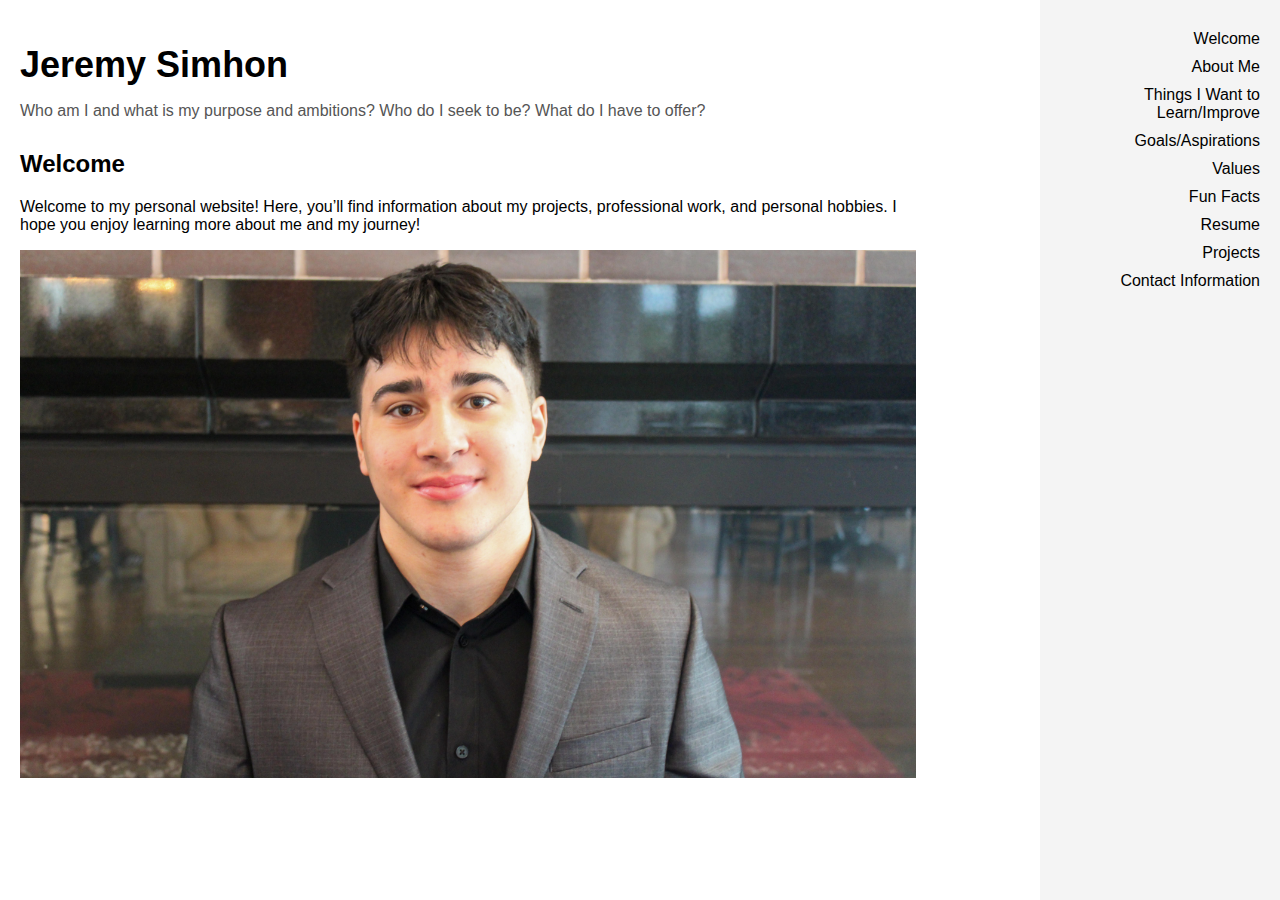
<file: index.html>
<!DOCTYPE html>
<html lang="en">
<head>
    <meta charset="UTF-8">
    <meta name="viewport" content="width=device-width, initial-scale=1.0">
    <title>Jeremy Simhon - Personal Website</title>
    <style>
        body {
            font-family: Arial, sans-serif;
            margin: 0;
            padding: 0;
            display: flex;
            height: 100vh;
        }

        /* Left side for main content */
        .content {
            flex: 3;
            padding: 20px;
            max-width: 70%; /* Prevents text from extending too far */
            overflow: auto;
        }

        /* Right side for navigation links */
        .sidebar {
            flex: 1;
            padding: 20px;
            background-color: #f4f4f4;
            text-align: right;
            height: 100vh;
            position: fixed;
            right: 0;
            top: 0;
            width: 200px;
        }

        /* Style for the name and tagline - only in the welcome section */
        #welcome h1 {
            font-size: 36px;
            margin-bottom: 0;
        }

        #welcome .tagline {
            font-size: 16px;
            color: #555;
            margin-bottom: 30px;
        }

        /* Paragraph font size adjustments */
        #about p {
            font-size: 16px;
            line-height: 1.5;
        }

        #projects p {
            font-size: 16px;
            line-height: 1.5;
        }

        /* Styling for navigation */
        .sidebar a {
            display: block;
            margin: 10px 0;
            text-decoration: none;
            color: black;
        }

        .sidebar a:hover {
            text-decoration: underline;
        }

        /* Hide sections by default */
        section {
            display: none;
        }

        /* Show the selected section */
        section.active {
            display: block;
        }

        /* General image style */
        img {
            width: 100%;
            height: auto;
        }

        /* Specific resizing rules for selected images */
        #about img, #values img, #projects img {
            max-width: 500px; /* Limit the width of these specific images */
            height: auto;
            margin: 0 auto; /* Center the images */
            display: block; /* Center align */
        }

        /* Reset image sizes for "Things I Want to Learn," "Goals/Aspirations," and "Fun Facts" */
        #things-to-improve img, #goals-aspirations img {
            max-width: 300px; /* Smaller size */
            height: auto;
            display: block;
            margin: 0 auto;
        }

        /* Restore original size for Fun Facts image */
        #fun-facts img {
            max-width: 200px;
            height: auto;
            display: block;
            margin: 0 auto;
        }

        /* Restore original size for Contact image */
        #contact img {
            max-width: 200px;
            height: auto;
            display: block;
            margin: 0 auto;
        }

        /* Embed style for the PDF */
        embed {
            width: 100%;
            height: 600px;
            border: none;
        }
    </style>
</head>
<body>
    <!-- Main content area -->
    <div class="content">

        <!-- Welcome section with header -->
        <section id="welcome" class="active">
            <h1>Jeremy Simhon</h1>
            <p class="tagline">Who am I and what is my purpose and ambitions? Who do I seek to be? What do I have to offer?</p>
            <h2>Welcome</h2>
            <p>Welcome to my personal website! Here, you’ll find information about my projects, professional work, and personal hobbies. I hope you enjoy learning more about me and my journey!</p>
            <img src="Jeremy.Simhon_Headshot05282024.jpeg" alt="Jeremy Simhon Welcome">
        </section>

        <!-- Other sections without header -->
        <section id="about">
            <h2>About Me</h2>
            <p>Hello, my name is Jeremy Simhon and I am a student attending Rutgers University New Brunswick scheduled to graduate by May 2025 and hoping to find an entry level analyst job as well as hoping to get the most out of my senior year and my college experience as a whole before then.</p>

            <h3>Biography</h3>
            <p>Hello, my name is Jeremy Simhon and I am a senior at Rutgers University New Brunswick studying Business Analytics Information Technology and on a path to becoming a business analyst within the tech or retail industry. I am 21 years old and I live in Bergen County, NJ. Some things that I enjoy doing are biking, weightlifting, listening to music, stargazing, going to concerts, sports, boogie boarding, photography, cars, politics, philosophy, astronomy, Nintendo games especially Splatoon 3 which is my all-time favorite, and Chess I also find interesting. I am very much into fitness and I find pride in living a healthy lifestyle to feel the best that I possibly can and contribute to self-improvement.</p>
            <img src="IMG_6740.JPG" alt="Jeremy Simhon About">
        </section>

        <section id="things-to-improve">
            <h2>Things I Want to Learn/Improve</h2>
            <p>Some things that I would like to work on are my time management skills, reliability, consistency and I also want to work more on self-control. Some skills that I would like to pick up are cooking, driving manual, and surfing. I also want to travel to more places with my girlfriend and venture outside of the state that I live in more. I would also like to watch more movies and TV shows since I usually am on social media so I don’t have a lot of exposure to cinema.</p>
            <img src="download (1).jpg" alt="Improvement">
        </section>

        <section id="goals-aspirations">
            <h2>Goals/Aspirations</h2>
            <p>My most immediate goal right now is landing a full-time entry-level analyst position by the latest during the Summer time but I would like to preferably have a role lined up before I graduate in May. I hope to see myself in the next 5 years pursuing either Data Science or Data Analytics and trying to advance my career goals forward by either getting promoted or getting a raise. I would like to be well acquainted with the leaders of the company as well as my coworkers in order to foster a friendly work environment and make it easier for me to climb the ladder. I would hope that I am passionate about whatever work that I am doing and I would want for me to enjoy it, be happy and fulfilling, and at the same time receive an adequate salary for the work. I would also want to be moved-in with my girlfriend somewhere in New Jersey or potentially elsewhere depending on where our job sites are located. I want whatever I end up doing to be something that I am proud of and makes me feel accomplished to tell people about. I want it to be a career that allows me to bring my best skills to the forefront and lets me leverage my ability to connect with people and take a leadership role. I would want it to be a mutually beneficial exchange where I am bettering the company and the company is bettering me in the process, and I can feel a sense of belonging and purpose in my employment.</p>
            <img src="download.jpg" alt="Goals">
        </section>

        <section id="values">
            <h2>Values</h2>
            <p>I am driven by a hard work ethic and a desire for success. I want to make a real-world impact with the work that I do in order to advance society forward. I strive to be the best version of myself and to better those around me. I never want to be known as someone who would back down from a challenge no matter how difficult or improbable it may seem to be. I also would like to be someone who is reliable and that you can count on for achieving a task. I am motivated by both my own passion as well as those around me who are rooting for my success such as my loved ones. I also promise to stay true to my moral compass when it comes to the corporate world and I pledge not to act wrongly even if it were for the benefit of my company, and even if I was receiving peer pressure from those around me to give in. I would resist the urge to act immorally because not only would I most likely get caught eventually whether it be from a whistleblower or from third party investigators, but it’s just wrong to do from an ethical perspective and it therefore is never warranted. It doesn’t matter to me even if I were the only person not complying, I would still stick to acting morally because it is the right thing to do and aligns most with my values as a human being.</p>
            <img src="morals-7932609_1280.webp" alt="Values"> 
        </section>

        <section id="fun-facts">
            <h2>Fun Facts</h2>
            <ul>
                <li>My ethnicity is a mix of French and Egyptian, and my religion is Judaism.</li>
                <li>I have 2 sisters, both of which were/are a part of Rutgers, and I happen to be the middle child.</li>
                <li>I have a dog and a bird.</li>
                <li>I was born in New York City.</li>
                <li>My favorite food is hoisin chicken or steak.</li>
                <li>My favorite sauce on either is teriyaki.</li>
            </ul>
            <img src="download.png" alt="Fun Facts"> 
        </section>

        <section id="resume">
            <h2>Resume</h2>
            <embed src="Jeremy Simhon New Resume.pdf" width="100%" height="600px" type="application/pdf">
        </section>

        <section id="projects">
            <h2>Projects</h2>

            <h3>Extern for Phillies via MBS Externship Exchange (May 2024 - August 2024)</h3>
            <p>I led an in-depth analysis of purchasing patterns across eight retail locations within the Phillies ballpark. My primary responsibility was to examine consumer buying behavior on a day-by-day basis, identifying trends and variations in purchasing activity. I focused on two key metrics: the ratio of total buyers to total stadium attendance and the proportion of buyers purchasing City Connect merchandise relative to overall retail sales. Leveraging these insights, I created meaningful visualizations to highlight trends and developed actionable recommendations aimed at helping the Phillies retail team optimize their marketing strategies and boost City Connect merchandise sales. My team was also awarded the best lightning talk presentation award for the final handoff presentation, which was voted on amongst the other participants part of the program.</p>
            <img src="1727290764030.jpg" alt="Phillies Project Image">

            <h3>Student Data Analyst for Data Analytics Bootcamp via Upright Education (June 2024 - October 2024)</h3>
            <p>Led the development of a customer segmentation model for an automobile company, leveraging k-means clustering to identify distinct customer groups based on demographic and behavioral data. I also utilized SQL for data cleaning and aggregation, followed by exploratory data analysis (EDA) in Python to identify key trends in features such as age, spending score, profession, and family size. Designed and implemented segmentation logic, resulting in four customer segments. Additionally, I detailed customer profiles and used Tableau to create visualizations that communicated findings to stakeholders, including pie charts, bar graphs, and heatmaps comparing key features across segments. Recommended targeted marketing and outreach strategies for each segment, focusing on personalized communication channels such as social media, direct mail, and email marketing. These strategies aimed to optimize engagement and drive conversions by aligning product offerings with customer preferences.</p>
            <img src="Screenshot 2024-10-21 171110.png" alt="Bootcamp Project Image">
        </section>

        <section id="contact">
            <h2>Contact Information</h2>
            <p>If you’d like to get in touch, feel free to reach out via email, phone number, LinkedIn, or GitHub.</p>
            <p>Email: jeremy.simhon@gmail.com<br>
            Phone Number: 201-647-1985<br>
            LinkedIn: <a href="https://www.linkedin.com/in/jeremy-simhon-6a8636239">www.linkedin.com/in/jeremy-simhon-6a8636239</a><br>
            GitHub: <a href="https://Jeremy9049.github.io">Jeremy9049.github.io</a></p>
            <img src="download (2).jpg" alt="Contact"> 
        </section>
    </div>

    <!-- Sidebar navigation links -->
    <div class="sidebar">
        <a href="#welcome" onclick="showSection('welcome')">Welcome</a>
        <a href="#about" onclick="showSection('about')">About Me</a>
        <a href="#things-to-improve" onclick="showSection('things-to-improve')">Things I Want to Learn/Improve</a>
        <a href="#goals-aspirations" onclick="showSection('goals-aspirations')">Goals/Aspirations</a>
        <a href="#values" onclick="showSection('values')">Values</a>
        <a href="#fun-facts" onclick="showSection('fun-facts')">Fun Facts</a>
        <a href="#resume" onclick="showSection('resume')">Resume</a>
        <a href="#projects" onclick="showSection('projects')">Projects</a>
        <a href="#contact" onclick="showSection('contact')">Contact Information</a>
    </div>

    <script>
        // Function to switch between sections
        function showSection(sectionId) {
            // Hide all sections
            document.querySelectorAll('section').forEach(function(section) {
                section.classList.remove('active');
            });

            // Show the selected section
            document.getElementById(sectionId).classList.add('active');
        }
    </script>
</body>
</html>
</file>
